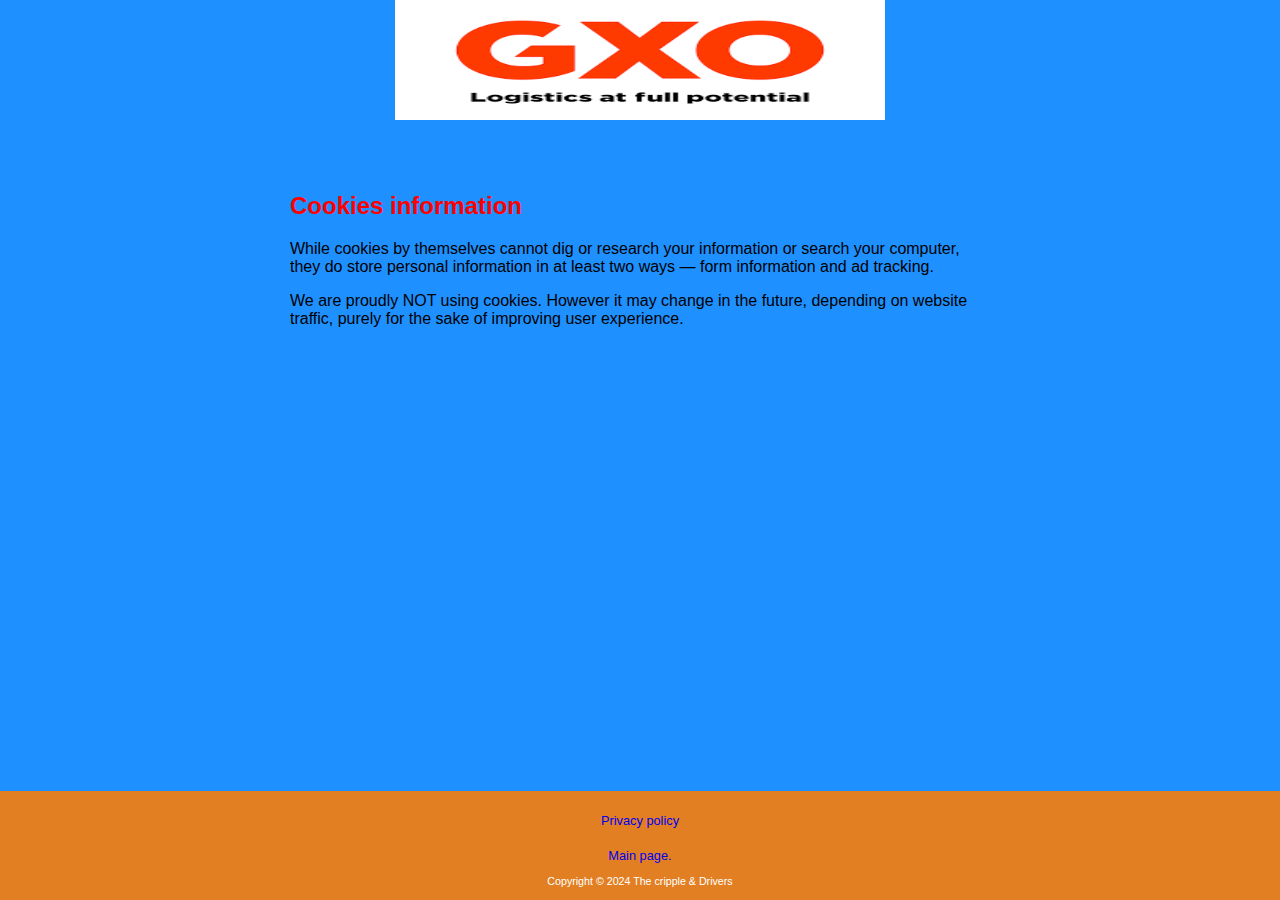
<file: cookies.html>
<!DOCTYPE html>
<html lang="en">
    <head>
        <meta charset="utf-8" />
        <title>GXO Mobile Project</title>
        <meta name="viewport" content="width=device-width, initial-scale=1.0" />
        <meta author="Piotr Manczak">
        <link rel="stylesheet" href="css/styles.css" />
    </head>
    <body>
        <div class="banner">
            <img src="Pictures/gxoPic.png" height="120px">
        </div>

        <h2 class="pageTitle">Cookies information</h2>
        <p>While cookies by themselves cannot dig or research your information or search your computer, 
            they do store personal information in at least two ways — form information and ad tracking.</p>
        <p>We are proudly NOT using cookies. However it may change in the future, depending on website traffic, 
            purely for the sake of improving user experience.</p>
        
        <footer class="footer">
            <a href="cookies.html">Privacy policy</a>
            <a href="index.html">Main page.</a>
            <small class="copyright___REHSW">Copyright © 2024 The cripple &amp; Drivers</small>
        </footer>
    </body>
</html>
</file>
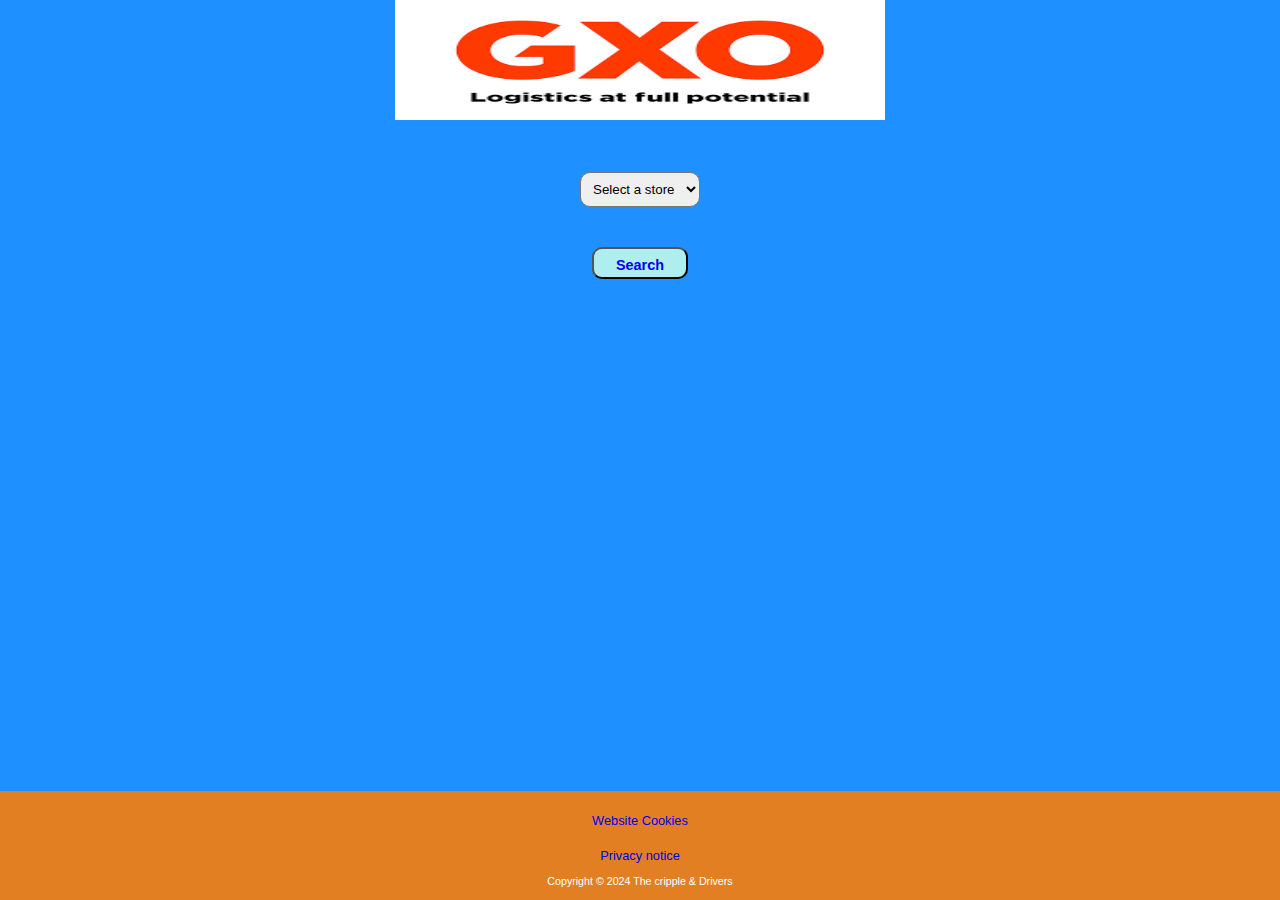
<file: forTrial.html>
<!DOCTYPE html>
<html lang="en">
    <head>
        <meta charset="utf-8" />
        <title>GXO Mobile Project</title>
        <meta name="viewport" content="width=device-width, initial-scale=1.0" />
        <meta author="Piotr Manczak">
        <link rel="stylesheet" href="css/styles.css" />
    </head>
    <body>
        <div class="banner">
            <img src="Pictures/gxoPic.png" height="120px">
        </div>
        
        <div class="selector">
            <select name="store-select" id="stores">
                <option value="" selected disabled hidden>Select a store</option>
                <option value="Droitwich">Droitwich</option>
                <option value="Wotton">Wotton</option>
                <option value="Kingsthorpe">Kingsthorpe</option>
            </select>
        </div>

        <div class="list"></div>
        <div class="tailLift"></div>


        <div class="searchButton">
            <button id="searchBtn"><a href="#" target="_blank">Search</a></button>
        </div>
        
        <footer class="footer">
            <a href="cookies.html" target="_blank">Website Cookies</a>
            <a href="privacy.html" target="_blank">Privacy notice</a>
            <small class="copyright___REHSW">Copyright © 2024 The cripple &amp; Drivers</small>
        </footer>
        <script src="js/script.js"></script>
    </body>
</html>
</file>
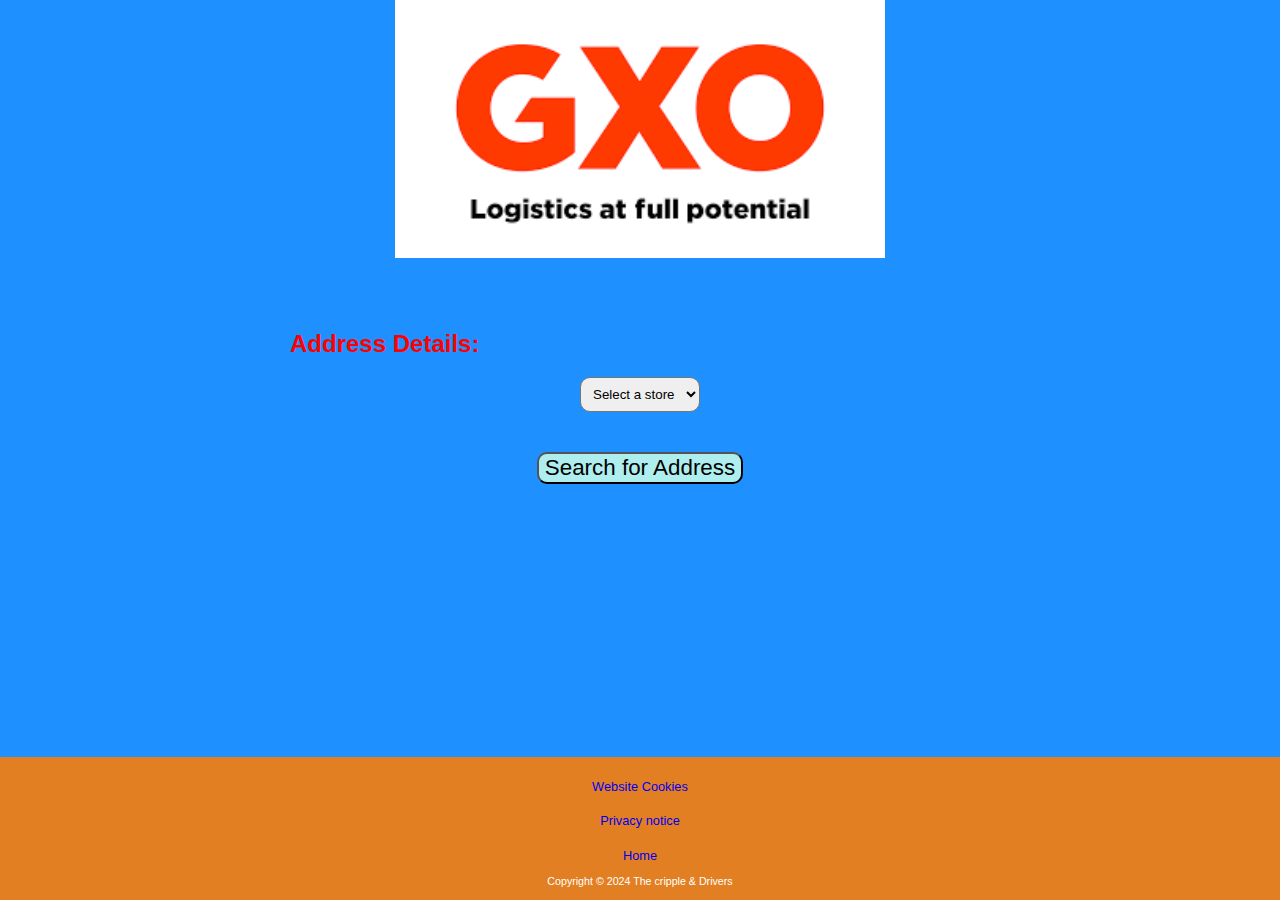
<file: getAddress.html>
<!DOCTYPE html>
<html lang="en">
    <head>
        <meta charset="utf-8" />
        <title>GXO Project</title>
        <meta name="viewport" content="width=device-width, initial-scale=1.0" />
        <meta author="Piotr Manczak">
        <link rel="stylesheet" href="css/styles.css" />
    </head>
    <body>
        <div class="banner">
            <img src="Pictures/gxoPic.png">
        </div>

        <h2>Address Details:</h2>

        <div class="main">
            <div class="selector">
                <select name="store-select" id="stores">
                    <option value="" selected disabled hidden>Select a store</option>
                    <option value="Droitwich">Droitwich</option>
                    <option value="Wotton">Wotton</option>
                    <option value="Kingsthorpe">Kingsthorpe</option>
                    <option value="Oakgrove">Oakgrove</option>
                </select>
            </div>
    
            <!-- <div class="list"></div>
            <div class="tailLift"></div> -->
            <div class="address"></div>
            <!-- <div class="tempInfo"></div> -->
    
    
            <div class="searchButton">
                <button id="searchBtn">Search for Address</a></button>
            </div>

            <div class="filler"></div>
        </div>
        
        <footer class="footer">
            <a href="cookies.html">Website Cookies</a>
            <a href="privacy.html">Privacy notice</a>
            <a href="index.html">Home</a>
            <small class="copyright___REHSW">Copyright © 2024 The cripple &amp; Drivers</small>
        </footer>
        <!-- <script src="js/script.js"></script>
        <script src="js/weatherData.js"></script> -->
        <script src="js/fetchAddress.js"></script>
    </body>
    </body>
</html>
</file>
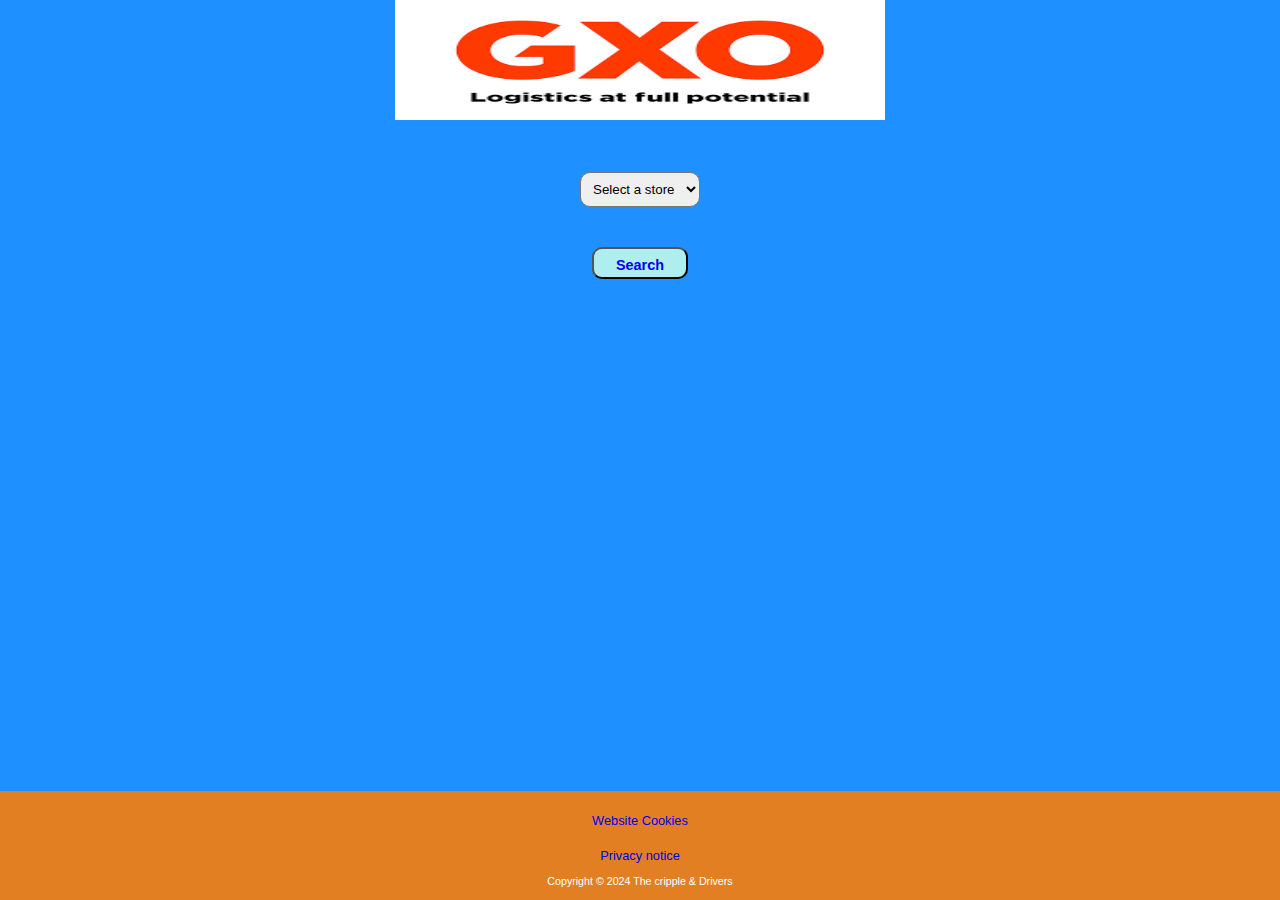
<file: index.html.html>
<!DOCTYPE html>
<html lang="en">
    <head>
        <meta charset="utf-8" />
        <title>GXO Project</title>
        <meta name="viewport" content="width=device-width, initial-scale=1.0" />
        <meta author="Piotr Manczak">
        <link rel="stylesheet" href="css/styles.css" />
    </head>
    <body>
        <div class="banner">
            <img src="Pictures/gxoPic.png" height="120px">
        </div>
        
        <div class="selector">
            <select name="store-select" id="stores">
                <option value="" selected disabled hidden>Select a store</option>
                <option value="Droitwich">Droitwich</option>
                <option value="Wotton">Wotton</option>
                <option value="Kingsthorpe">Kingsthorpe</option>
            </select>
        </div>

        <div class="list"></div>
        <div class="tailLift"></div>


        <div class="searchButton">
            <button id="searchBtn"><a href="#" target="_blank">Search</a></button>
        </div>
        
        <footer class="footer">
            <a href="cookies.html" target="_blank">Website Cookies</a>
            <a href="privacy.html" target="_blank">Privacy notice</a>
            <small class="copyright___REHSW">Copyright © 2024 The cripple &amp; Drivers</small>
        </footer>
        <script src="js/script.js"></script>
    </body>
</html>
</file>
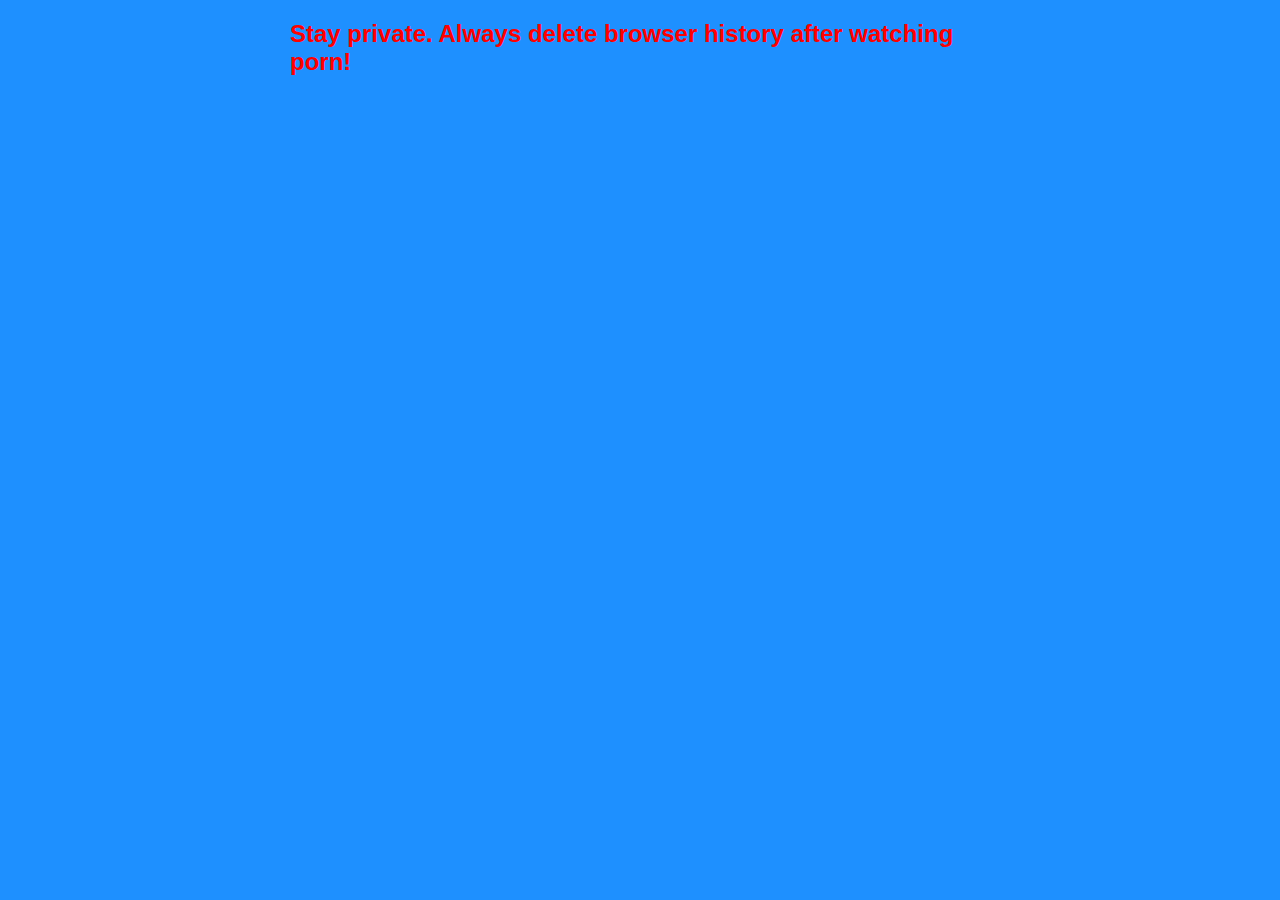
<file: privacy.html>
<!DOCTYPE html>
<html lang="en">
    <head>
        <meta charset="utf-8" />
        <title>GXO Mobile Project</title>
        <meta name="viewport" content="width=device-width, initial-scale=1.0" />
        <meta author="Piotr Manczak">
        <link rel="stylesheet" href="css/styles.css" />
    </head>
    <body>
        <h2>Stay private. Always delete browser history after watching porn!</h2>
    </body>
</html>
</file>
<file: css/styles.css>
a {
    text-decoration: none;
}

h2 {
    color: red;
}

body {
    background-color: dodgerblue;
    box-sizing: border-box;
}

/* Ensure everything has the same font */
body,
input,
textarea {
  font-family: sans-serif;
  font-size: 1rem;
}

button {
    font-size: 1.4rem;
    border-radius: 10px;
    background-color:rgb(175, 238, 238);
    a {
        font-size: .9rem;
        font-weight: bold;
        padding: 0rem 1rem 1.5rem 1rem;
    }
}

.banner {
    width: 100%;
    text-align: center;
    padding-bottom: 3rem;
}

img {
    width: 100%;
}

footer {
    padding-top: 1em;
    padding-bottom: 1em;
    font-size: 0.8rem;
    a {
        display: flex;
        flex-direction: column;
        padding: .6rem;
    }
    small {
        padding: .6rem;  
    }
}

.footer {
    position: fixed;
    left: 0;
    bottom: 0;
    width: 100%;
    background-color: rgb(226, 127, 35);
    color: white;
    text-align: center;
}

h4 {
    color: aqua;
}

.searchButton {
    text-align: center;
    margin: auto;
}

.selector {
    text-align: center;
    margin-bottom: 2.5rem;
    select {
        border-radius: 10px;
        padding: .5rem;
    }
}

ul {
    margin-bottom: 3.5rem;
}

@media (min-width: 425px) {
    body {
        max-width: 700px;
        margin: auto;
    }

    .banner {
        width: 70%;
        margin: auto;
        text-align: center;
        padding-bottom: 3rem;
    }
}
</file>
